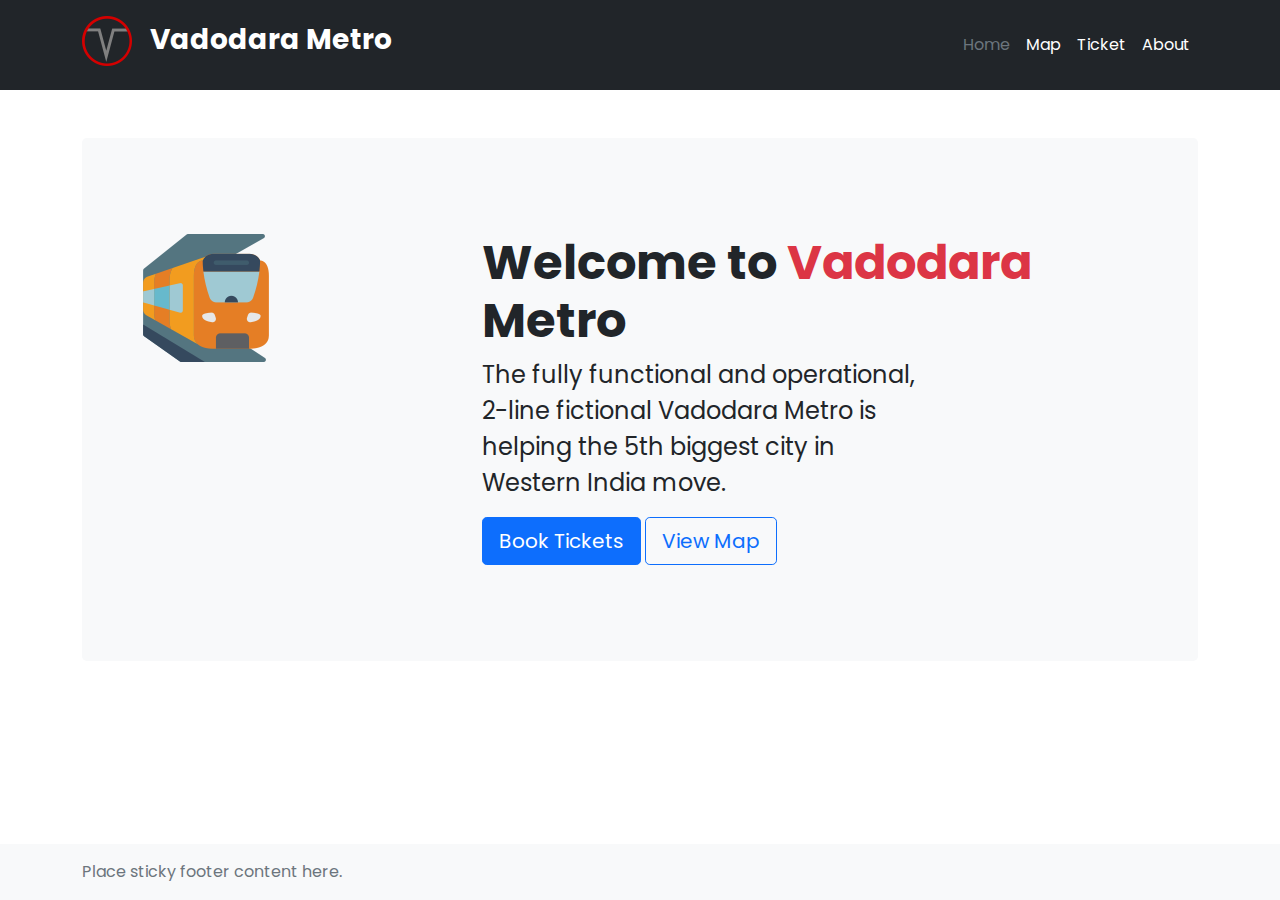
<file: index.html>
<!doctype html>
<html lang="en" class="h-100">

<head>
  <meta charset="utf-8">
  <meta name="viewport" content="width=device-width, initial-scale=1">
  <meta name="description" content="">
  <meta name="author" content="Mark Otto, Jacob Thornton, and Bootstrap contributors">
  <meta name="generator" content="Hugo 0.84.0">
  <title>Vadodara Metro</title>

  <!-- <link rel="canonical" href="https://getbootstrap.com/docs/5.0/examples/sticky-footer-navbar/"> -->



  <!-- Bootstrap core CSS -->
  <link href="assets/css/bootstrap.css" rel="stylesheet">
  <link href="assets/css/all.min.css" rel="stylesheet">

  <!-- Favicons -->
  <link rel="apple-touch-icon" href="/docs/5.0/assets/img/favicons/apple-touch-icon.png" sizes="180x180">
  <link rel="icon" href="/docs/5.0/assets/img/favicons/favicon-32x32.png" sizes="32x32" type="image/png">
  <link rel="icon" href="/docs/5.0/assets/img/favicons/favicon-16x16.png" sizes="16x16" type="image/png">
  <link rel="manifest" href="/docs/5.0/assets/img/favicons/manifest.json">
  <link rel="mask-icon" href="/docs/5.0/assets/img/favicons/safari-pinned-tab.svg" color="#7952b3">
  <link rel="icon" href="assets/img/index.ico">
  <meta name="theme-color" content="#7952b3">

  <link rel="preconnect" href="https://fonts.googleapis.com">
  <link rel="preconnect" href="https://fonts.gstatic.com" crossorigin>
  <link href="https://fonts.googleapis.com/css2?family=Poppins:wght@200;400;700&display=swap" rel="stylesheet">

</head>

<body class="d-flex flex-column h-100">

  <header class="p-3 bg-dark text-white">
    <div class="container">
      <div class="d-flex flex-wrap align-items-center justify-content-center justify-content-lg-start">
        <a href="/" class="d-flex align-items-center mb-2 mb-lg-0 text-white text-decoration-none">
          <h3 class="fw-bold"><img src="assets/img/path10.png" width="50"> &nbsp; Vadodara Metro</h3>
        </a>

        <ul class="nav col-12 col-lg-auto me-lg-auto mb-2 justify-content-center mb-md-0"></ul>
        </ul>



        <div class="text-end">
          <ul class="nav col-12 col-lg-auto me-lg-auto mb-2 justify-content-center mb-md-0">
            <li><a href="index.html" class="nav-link px-2 text-secondary">Home</a></li>
            <li><a href="map.html" class="nav-link px-2 text-white">Map</a></li>
            <li><a href="route.html" class="nav-link px-2 text-white">Ticket</a></li>
            <li><a href="about.html" class="nav-link px-2 text-white">About</a></li>
          </ul>
        </div>
      </div>
    </div>
  </header>
  <!-- Begin page content -->
  <main class="flex-shrink-0 pt-5">
    <div class="container">
      <div class="p-5 mb-4 bg-light rounded-3">
        <div class="container-fluid py-5">
          <div class="row">
            <div class="col-md-4">
              <img src="assets/img/train.png">
            </div>
            <div class="col-md-8">
              <h1 class="display-5 fw-bold">Welcome to <span class="text-danger">Vadodara</span> Metro</h1>
              <p class="col-md-8 fs-4">The fully functional and operational, 2-line fictional Vadodara Metro is helping
                the 5th biggest city in Western India move.</p>
              <a class="btn btn-primary btn-lg" href="route.html">Book Tickets</a>
              <a class="btn btn-outline-primary btn-lg" href="map.html">View Map</a>
            </div>
          </div>

        </div>
      </div>
    </div>
  </main>

  <footer class="footer mt-auto py-3 bg-light">
    <div class="container">
      <span class="text-muted">Place sticky footer content here.</span>
    </div>
  </footer>


  <script src="assets/js/bootstrap.min.js"></script>


</body>

</html>
</file>
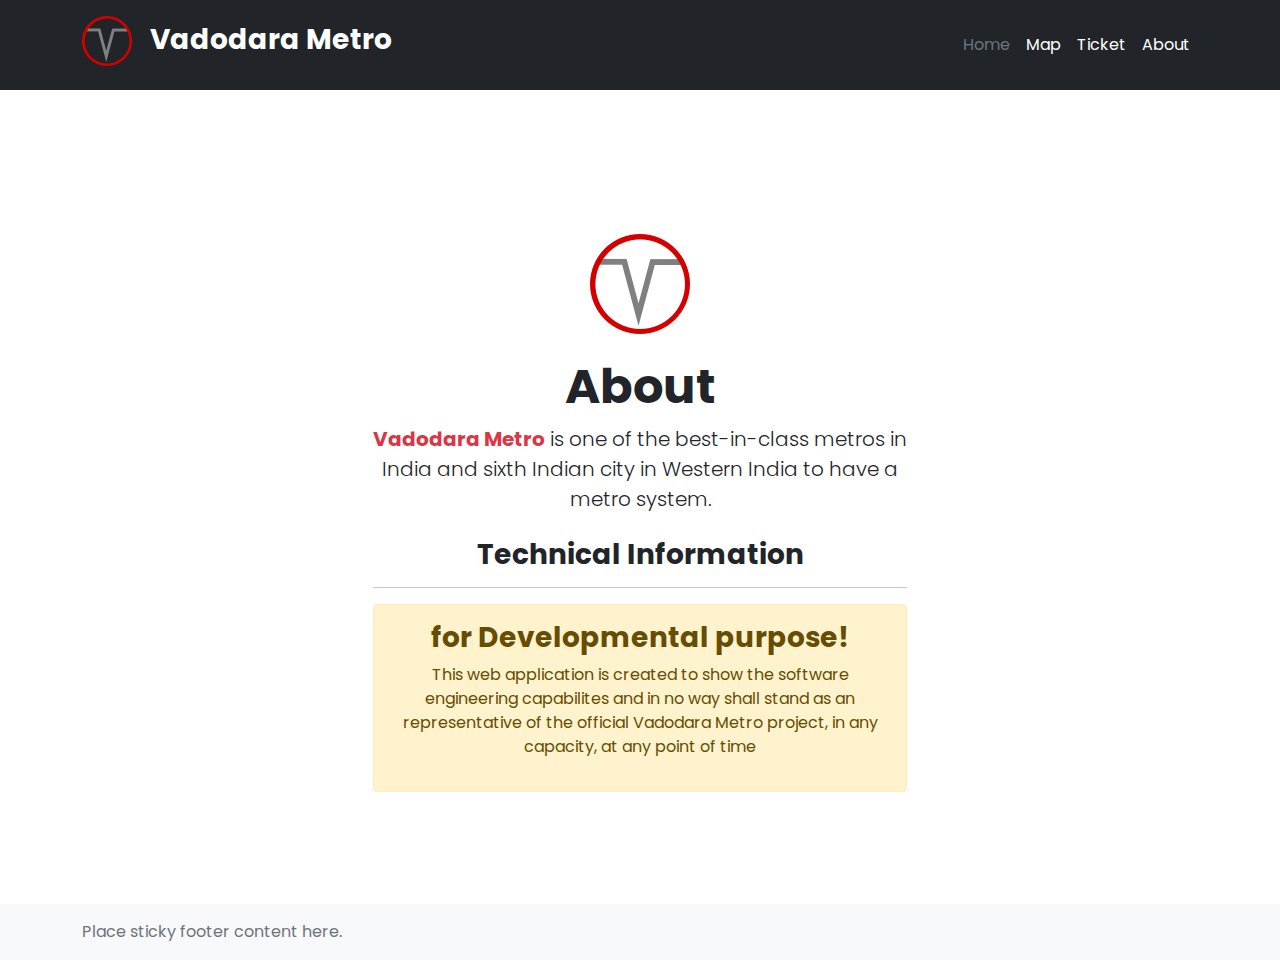
<file: about.html>
<!doctype html>
<html lang="en" class="h-100">

<head>
  <meta charset="utf-8">
  <meta name="viewport" content="width=device-width, initial-scale=1">
  <meta name="description" content="">
  <meta name="author" content="Mark Otto, Jacob Thornton, and Bootstrap contributors">
  <meta name="generator" content="Hugo 0.84.0">
  <title>Vadodara Metro</title>

  <!-- <link rel="canonical" href="https://getbootstrap.com/docs/5.0/examples/sticky-footer-navbar/"> -->



  <!-- Bootstrap core CSS -->
  <link href="assets/css/bootstrap.css" rel="stylesheet">
  <link href="assets/css/all.min.css" rel="stylesheet">

  <!-- Favicons -->
  <link rel="apple-touch-icon" href="/docs/5.0/assets/img/favicons/apple-touch-icon.png" sizes="180x180">
  <link rel="icon" href="/docs/5.0/assets/img/favicons/favicon-32x32.png" sizes="32x32" type="image/png">
  <link rel="icon" href="/docs/5.0/assets/img/favicons/favicon-16x16.png" sizes="16x16" type="image/png">
  <link rel="manifest" href="/docs/5.0/assets/img/favicons/manifest.json">
  <link rel="mask-icon" href="/docs/5.0/assets/img/favicons/safari-pinned-tab.svg" color="#7952b3">
  <link rel="icon" href="assets/img/index.ico">
  <meta name="theme-color" content="#7952b3">

  <link rel="preconnect" href="https://fonts.googleapis.com">
  <link rel="preconnect" href="https://fonts.gstatic.com" crossorigin>
  <link href="https://fonts.googleapis.com/css2?family=Poppins:wght@200;400;700&display=swap" rel="stylesheet">

</head>

<body class="d-flex flex-column h-100">

  <header class="p-3 bg-dark text-white">
    <div class="container">
      <div class="d-flex flex-wrap align-items-center justify-content-center justify-content-lg-start">
        <a href="/" class="d-flex align-items-center mb-2 mb-lg-0 text-white text-decoration-none">
          <h3 class="fw-bold"><img src="assets/img/path10.png" width="50"> &nbsp; Vadodara Metro</h3>
        </a>

        <ul class="nav col-12 col-lg-auto me-lg-auto mb-2 justify-content-center mb-md-0"></ul>
        </ul>



        <div class="text-end">
          <ul class="nav col-12 col-lg-auto me-lg-auto mb-2 justify-content-center mb-md-0">
            <li><a href="index.html" class="nav-link px-2 text-secondary">Home</a></li>
            <li><a href="map.html" class="nav-link px-2 text-white">Map</a></li>
            <li><a href="route.html" class="nav-link px-2 text-white">Ticket</a></li>
            <li><a href="about.html" class="nav-link px-2 text-white">About</a></li>
          </ul>
        </div>
      </div>
    </div>
  </header>
  <!-- Begin page content -->
  <main class="flex-shrink-0 pt-5">
    <div class="container">
      <div class="px-4 py-5 my-5 text-center">
        <img class="d-block mx-auto mb-4" src="assets/img/path10.png">
        <h1 class="display-5 fw-bold">About</h1>
        <div class="col-lg-6 mx-auto">
          <p class="lead mb-4">
            <span class="text-danger fw-bold">Vadodara Metro</span> is one of the best-in-class metros in India and sixth Indian
            city in Western India to have a metro system.
          </p>
          <h3 class="fw-bold">Technical Information</h3>
          <hr />
          <div class="alert alert-warning">
            <h3 class="fw-bold">for Developmental purpose!</h3>
            <p>This web application is created to show the software engineering capabilites and in no way shall stand as
              an representative of the official Vadodara Metro project, in any capacity, at any point of time </p>
          </div>
        </div>
      </div>
    </div>
  </main>

  <footer class="footer mt-auto py-3 bg-light">
    <div class="container">
      <span class="text-muted">Place sticky footer content here.</span>
    </div>
  </footer>


  <script src="assets/js/bootstrap.min.js"></script>


</body>

</html>
</file>
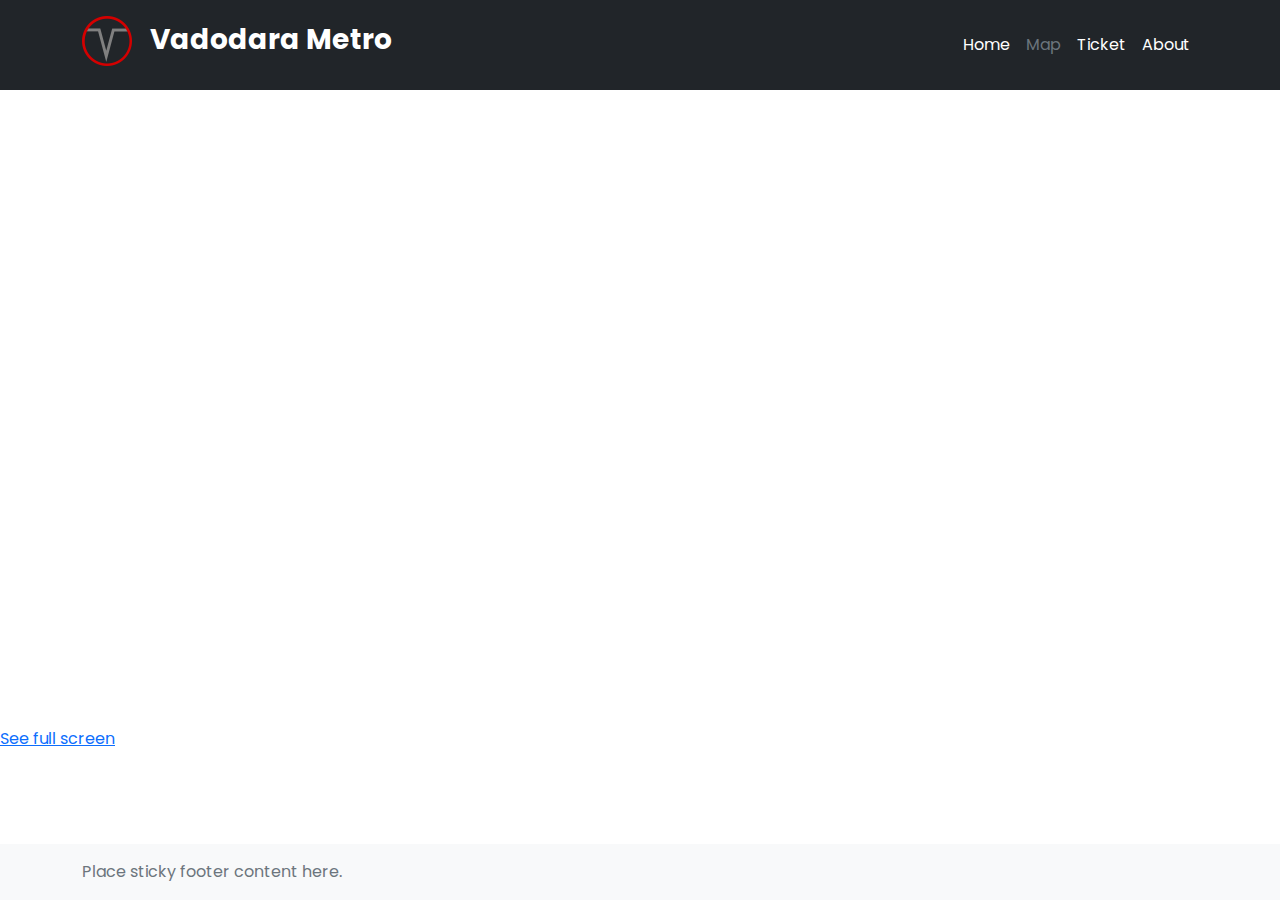
<file: map.html>
<!doctype html>
<html lang="en" class="h-100">

<head>
  <meta charset="utf-8">
  <meta name="viewport" content="width=device-width, initial-scale=1">
  <meta name="description" content="">
  <meta name="author" content="Mark Otto, Jacob Thornton, and Bootstrap contributors">
  <meta name="generator" content="Hugo 0.84.0">
  <title>Vadodara Metro</title>
  <!-- <link rel="canonical" href="https://getbootstrap.com/docs/5.0/examples/sticky-footer-navbar/"> -->



  <!-- Bootstrap core CSS -->
  <link href="assets/css/bootstrap.css" rel="stylesheet">
  <link href="assets/css/all.min.css" rel="stylesheet">

  <!-- Favicons -->
  <link rel="apple-touch-icon" href="/docs/5.0/assets/img/favicons/apple-touch-icon.png" sizes="180x180">
  <link rel="icon" href="/docs/5.0/assets/img/favicons/favicon-32x32.png" sizes="32x32" type="image/png">
  <link rel="icon" href="/docs/5.0/assets/img/favicons/favicon-16x16.png" sizes="16x16" type="image/png">
  <link rel="manifest" href="/docs/5.0/assets/img/favicons/manifest.json">
  <link rel="mask-icon" href="/docs/5.0/assets/img/favicons/safari-pinned-tab.svg" color="#7952b3">
  <link rel="icon" href="assets/img/index.ico">
  <meta name="theme-color" content="#7952b3">

  <link rel="preconnect" href="https://fonts.googleapis.com">
  <link rel="preconnect" href="https://fonts.gstatic.com" crossorigin>
  <link href="https://fonts.googleapis.com/css2?family=Poppins:wght@200;400;700&display=swap" rel="stylesheet">

</head>

<body class="d-flex flex-column h-100">

  <header class="p-3 bg-dark text-white">
    <div class="container">
      <div class="d-flex flex-wrap align-items-center justify-content-center justify-content-lg-start">
        <a href="/" class="d-flex align-items-center mb-2 mb-lg-0 text-white text-decoration-none">
          <h3 class="fw-bold"><img src="assets/img/path10.png" width="50"> &nbsp; Vadodara Metro</h3>
        </a>

        <ul class="nav col-12 col-lg-auto me-lg-auto mb-2 justify-content-center mb-md-0"></ul>
        </ul>



        <div class="text-end">
          <ul class="nav col-12 col-lg-auto me-lg-auto mb-2 justify-content-center mb-md-0">
            <li><a href="index.html" class="nav-link px-2 text-white">Home</a></li>
            <li><a href="map.html" class="nav-link px-2 text-secondary">Map</a></li>
            <li><a href="route.html" class="nav-link px-2 text-white">Ticket</a></li>
            <li><a href="about.html" class="nav-link px-2 text-white">About</a></li>
          </ul>
        </div>
      </div>
    </div>
  </header>
  <!-- Begin page content -->
  <main class="flex-shrink-0">


    <iframe width="100%" style="height: 70vh;" allowfullscreen
      src="//umap.openstreetmap.fr/en/map/vadodara-metro_841131?scaleControl=false&miniMap=false&scrollWheelZoom=true&zoomControl=true&allowEdit=false&moreControl=true&searchControl=null&tilelayersControl=null&embedControl=null&datalayersControl=true&onLoadPanel=undefined&captionBar=false"></iframe>
    <p><a href="//umap.openstreetmap.fr/en/map/vadodara-metro_841131">See full screen</a></p>

  </main>

  <footer class="footer mt-auto py-3 bg-light">
    <div class="container">
      <span class="text-muted">Place sticky footer content here.</span>
    </div>
  </footer>


  <script src="assets/js/bootstrap.min.js"></script>


</body>

</html>
</file>
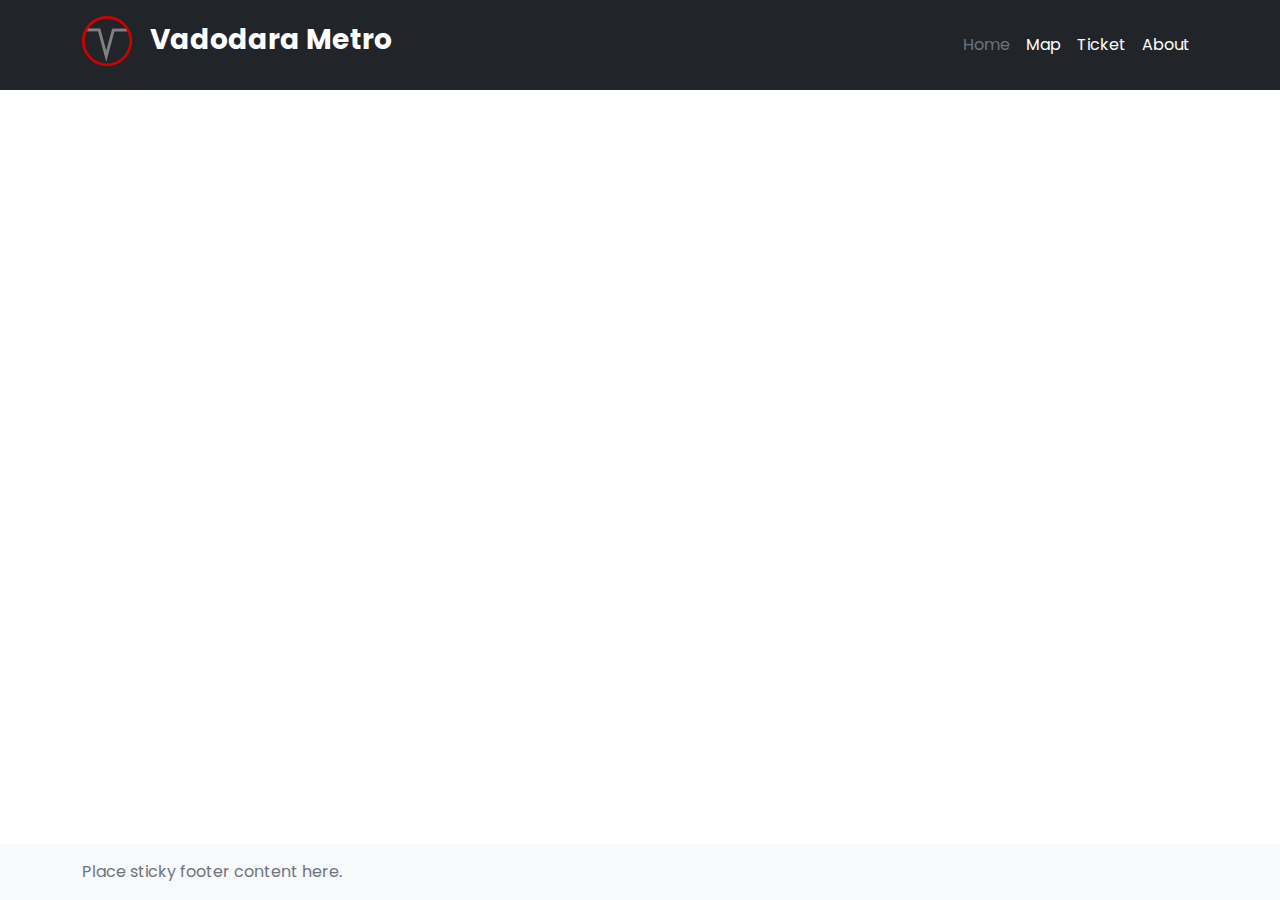
<file: result.html>
<!doctype html>
<html lang="en" class="h-100">

<head>
  <meta charset="utf-8">
  <meta name="viewport" content="width=device-width, initial-scale=1">
  <meta name="description" content="">
  <meta name="author" content="Mark Otto, Jacob Thornton, and Bootstrap contributors">
  <meta name="generator" content="Hugo 0.84.0">
  <title>Vadodara Metro</title>

  <!-- <link rel="canonical" href="https://getbootstrap.com/docs/5.0/examples/sticky-footer-navbar/"> -->



  <!-- Bootstrap core CSS -->
  <link href="assets/css/bootstrap.css" rel="stylesheet">
  <link href="assets/css/all.min.css" rel="stylesheet">

  <!-- Favicons -->
  <link rel="apple-touch-icon" href="/docs/5.0/assets/img/favicons/apple-touch-icon.png" sizes="180x180">
  <link rel="icon" href="/docs/5.0/assets/img/favicons/favicon-32x32.png" sizes="32x32" type="image/png">
  <link rel="icon" href="/docs/5.0/assets/img/favicons/favicon-16x16.png" sizes="16x16" type="image/png">
  <link rel="manifest" href="/docs/5.0/assets/img/favicons/manifest.json">
  <link rel="mask-icon" href="/docs/5.0/assets/img/favicons/safari-pinned-tab.svg" color="#7952b3">
  <link rel="icon" href="assets/img/index.ico">
  <meta name="theme-color" content="#7952b3">

  <link rel="preconnect" href="https://fonts.googleapis.com">
  <link rel="preconnect" href="https://fonts.gstatic.com" crossorigin>
  <link href="https://fonts.googleapis.com/css2?family=Poppins:wght@200;400;700&display=swap" rel="stylesheet">

</head>

<body class="d-flex flex-column h-100">

  <header class="p-3 bg-dark text-white">
    <div class="container">
      <div class="d-flex flex-wrap align-items-center justify-content-center justify-content-lg-start">
        <a href="/" class="d-flex align-items-center mb-2 mb-lg-0 text-white text-decoration-none">
          <h3 class="fw-bold"><img src="assets/img/path10.png" width="50"> &nbsp; Vadodara Metro</h3>
        </a>

        <ul class="nav col-12 col-lg-auto me-lg-auto mb-2 justify-content-center mb-md-0"></ul>
        </ul>



        <div class="text-end">
          <ul class="nav col-12 col-lg-auto me-lg-auto mb-2 justify-content-center mb-md-0">
            <li><a href="index.html" class="nav-link px-2 text-secondary">Home</a></li>
            <li><a href="map.html" class="nav-link px-2 text-white">Map</a></li>
            <li><a href="route.html" class="nav-link px-2 text-white">Ticket</a></li>
            <li><a href="about.html" class="nav-link px-2 text-white">About</a></li>
          </ul>
        </div>
      </div>
    </div>
  </header>
  <!-- Begin page content -->
  <main class="flex-shrink-0 pt-5">
    <div class="container">

    </div>
  </main>

  <footer class="footer mt-auto py-3 bg-light">
    <div class="container">
      <span class="text-muted">Place sticky footer content here.</span>
    </div>
  </footer>


  <script src="assets/js/bootstrap.min.js"></script>


</body>

</html>
</file>
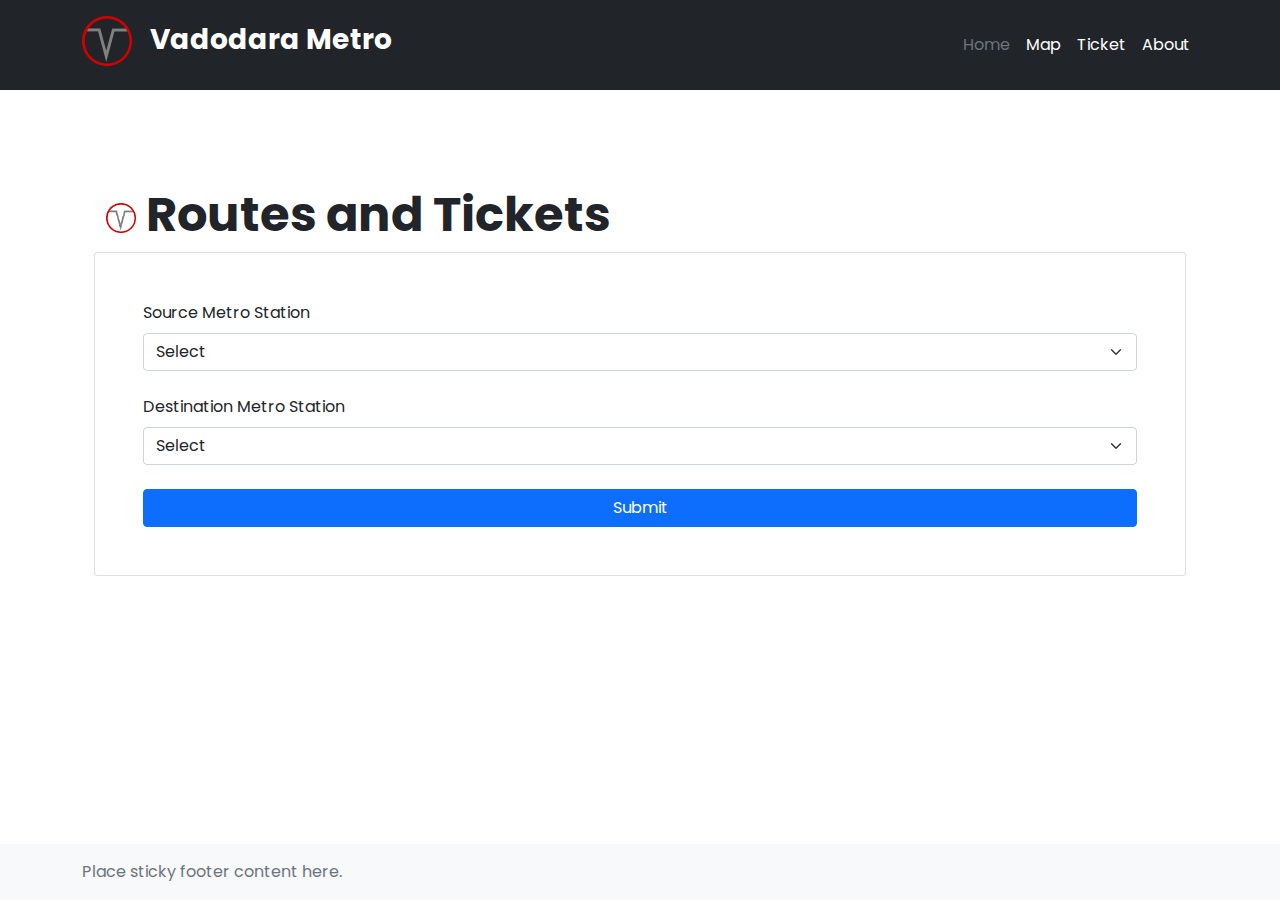
<file: route.html>
<!doctype html>
<html lang="en" class="h-100">

<head>
  <meta charset="utf-8">
  <meta name="viewport" content="width=device-width, initial-scale=1">
  <meta name="description" content="">
  <meta name="author" content="Mark Otto, Jacob Thornton, and Bootstrap contributors">
  <meta name="generator" content="Hugo 0.84.0">
  <title>Vadodara Metro</title>

  <!-- <link rel="canonical" href="https://getbootstrap.com/docs/5.0/examples/sticky-footer-navbar/"> -->



  <!-- Bootstrap core CSS -->
  <link href="assets/css/bootstrap.css" rel="stylesheet">
  <link href="assets/css/all.min.css" rel="stylesheet">

  <!-- Favicons -->
  <link rel="apple-touch-icon" href="/docs/5.0/assets/img/favicons/apple-touch-icon.png" sizes="180x180">
  <link rel="icon" href="/docs/5.0/assets/img/favicons/favicon-32x32.png" sizes="32x32" type="image/png">
  <link rel="icon" href="/docs/5.0/assets/img/favicons/favicon-16x16.png" sizes="16x16" type="image/png">
  <link rel="manifest" href="/docs/5.0/assets/img/favicons/manifest.json">
  <link rel="mask-icon" href="/docs/5.0/assets/img/favicons/safari-pinned-tab.svg" color="#7952b3">
  <link rel="icon" href="assets/img/index.ico">
  <meta name="theme-color" content="#7952b3">

  <link rel="preconnect" href="https://fonts.googleapis.com">
  <link rel="preconnect" href="https://fonts.gstatic.com" crossorigin>
  <link href="https://fonts.googleapis.com/css2?family=Poppins:wght@200;400;700&display=swap" rel="stylesheet">

</head>

<body class="d-flex flex-column h-100">

  <header class="p-3 bg-dark text-white">
    <div class="container">
      <div class="d-flex flex-wrap align-items-center justify-content-center justify-content-lg-start">
        <a href="/" class="d-flex align-items-center mb-2 mb-lg-0 text-white text-decoration-none">
          <h3 class="fw-bold"><img src="assets/img/path10.png" width="50"> &nbsp; Vadodara Metro</h3>
        </a>

        <ul class="nav col-12 col-lg-auto me-lg-auto mb-2 justify-content-center mb-md-0"></ul>
        </ul>



        <div class="text-end">
          <ul class="nav col-12 col-lg-auto me-lg-auto mb-2 justify-content-center mb-md-0">
            <li><a href="index.html" class="nav-link px-2 text-secondary">Home</a></li>
            <li><a href="map.html" class="nav-link px-2 text-white">Map</a></li>
            <li><a href="route.html" class="nav-link px-2 text-white">Ticket</a></li>
            <li><a href="about.html" class="nav-link px-2 text-white">About</a></li>
          </ul>
        </div>
      </div>
    </div>
  </header>
  <!-- Begin page content -->
  <main class="flex-shrink-0 pt-5">
    <div class="container">
      <div class="row px-4 py-5">

        <h1 class="display-5 fw-bold"><img class="" src="assets/img/path10.png" width="30"> Routes and Tickets</h1>
        <form class="card p-5">
          <div class="col mb-4">
            <label for="src" class="form-label">Source Metro Station</label>
            <select class="form-select" id="srcStn">
              <option selected disabled>Select </option>
              <option value="B102">Airport </option>
              <option value="R202">Ajwa </option>
              <option value="R201">Ajwa Bridge </option>
              <option value="B113">Akota Stadium </option>
              <option value="B114">Akshar Chowk </option>
              <option value="B118">Bhavans School </option>
              <option value="R211">Bullet Train Station </option>
              <option value="B112">Chakli Circle </option>
              <option value="R215">Chhani </option>
              <option value="R207">Dandiya Bazar </option>
              <option value="B106">Fatehgunj </option>
              <option value="B108">Genda Circle </option>
              <option value="R216">GSFC </option>
              <option value="B101">Harni Lake </option>
              <option value="R217">IOCL</option>
              <option value="R208">Jail Road </option>
              <option value="R209">Kala Ghoda </option>
              <option value="B103">Karelibaugh East </option>
              <option value="B104">Karelibaugh West </option>
              <option value="B120">Makarpura Bus Stand </option>
              <option value="B121">Makarpura Palace </option>
              <option value="R204">Mandvi Gate </option>
              <option value="B117">Manjalpur 1 </option>
              <option value="B116">Manjalpur 2 </option>
              <option value="I100">MSU </option>
              <option value="R213">Nizampura 1 </option>
              <option value="R214">Nizampura 2 </option>
              <option value="R205">Nyay Mandir </option>
              <option value="R212">Pandya Bridge </option>
              <option value="R203">Pani Gate </option>
              <option value="B111">RC Dutt Road </option>
              <option value="R210">Sayajibaugh </option>
              <option value="R206">Sur Sagar </option>
              <option value="B119">Sussen Circle </option>
              <option value="B110">Trident Circle </option>
              <option value="B107">Vadodara Jn </option>
              <option value="B115">Vishwamitri </option>
              <option value="B105">VUDA </option>

            </select>

          </div>
          <div class="col mb-4">
            <label for="dest" class="form-label">Destination Metro Station</label>
            <select class="form-select" id="destStn">
              <option selected disabled>Select </option>
              <option value="B102">Airport </option>
              <option value="R202">Ajwa </option>
              <option value="R201">Ajwa Bridge </option>
              <option value="B113">Akota Stadium </option>
              <option value="B114">Akshar Chowk </option>
              <option value="B118">Bhavans School </option>
              <option value="R211">Bullet Train Station </option>
              <option value="B112">Chakli Circle </option>
              <option value="R215">Chhani </option>
              <option value="R207">Dandiya Bazar </option>
              <option value="B106">Fatehgunj </option>
              <option value="B108">Genda Circle </option>
              <option value="R216">GSFC </option>
              <option value="B101">Harni Lake </option>
              <option value="R217">IOCL</option>
              <option value="R208">Jail Road </option>
              <option value="R209">Kala Ghoda </option>
              <option value="B103">Karelibaugh East </option>
              <option value="B104">Karelibaugh West </option>
              <option value="B120">Makarpura Bus Stand </option>
              <option value="B121">Makarpura Palace </option>
              <option value="R204">Mandvi Gate </option>
              <option value="B117">Manjalpur 1 </option>
              <option value="B116">Manjalpur 2 </option>
              <option value="I100">MSU </option>
              <option value="R213">Nizampura 1 </option>
              <option value="R214">Nizampura 2 </option>
              <option value="R205">Nyay Mandir </option>
              <option value="R212">Pandya Bridge </option>
              <option value="R203">Pani Gate </option>
              <option value="B111">RC Dutt Road </option>
              <option value="R210">Sayajibaugh </option>
              <option value="R206">Sur Sagar </option>
              <option value="B119">Sussen Circle </option>
              <option value="B110">Trident Circle </option>
              <option value="B107">Vadodara Jn </option>
              <option value="B115">Vishwamitri </option>
              <option value="B105">VUDA </option>


            </select>
          </div>

          <button type="button" class="btn btn-primary" data-bs-toggle="modal" data-bs-target="#exampleModal"
            onclick="getFare()">Submit</button>
        </form>
      </div>
    </div>
  </main>

  <div class="modal fade" id="exampleModal" tabindex="-1" aria-labelledby="exampleModalLabel" aria-hidden="true">
    <div class="modal-dialog" style="width:90%">
      <div class="modal-content">
        <div class="modal-header">
          <h5 class="modal-title" id="exampleModalLabel">Fare and Route</h5>
          <button type="button" class="btn-close" data-bs-dismiss="modal" aria-label="Close"></button>
        </div>
        <div class="modal-body text-center">
          <div id="modalOutput"></div>
        </div>
        <div class="modal-footer">
          <button type="button" class="btn btn-secondary" data-bs-dismiss="modal">Close</button>
          <!-- <button type="button" class="btn btn-primary"></button> -->
        </div>
      </div>
    </div>
  </div>

  <footer class="footer mt-auto py-3 bg-light">
    <div class="container">
      <span class="text-muted">Place sticky footer content here.</span>
    </div>
  </footer>


  <script src="assets/js/bootstrap.min.js"></script>
  <script src="assets/js/data.js"></script>
  <script src="assets/js/fare.js"></script>


</body>

</html>
</file>
